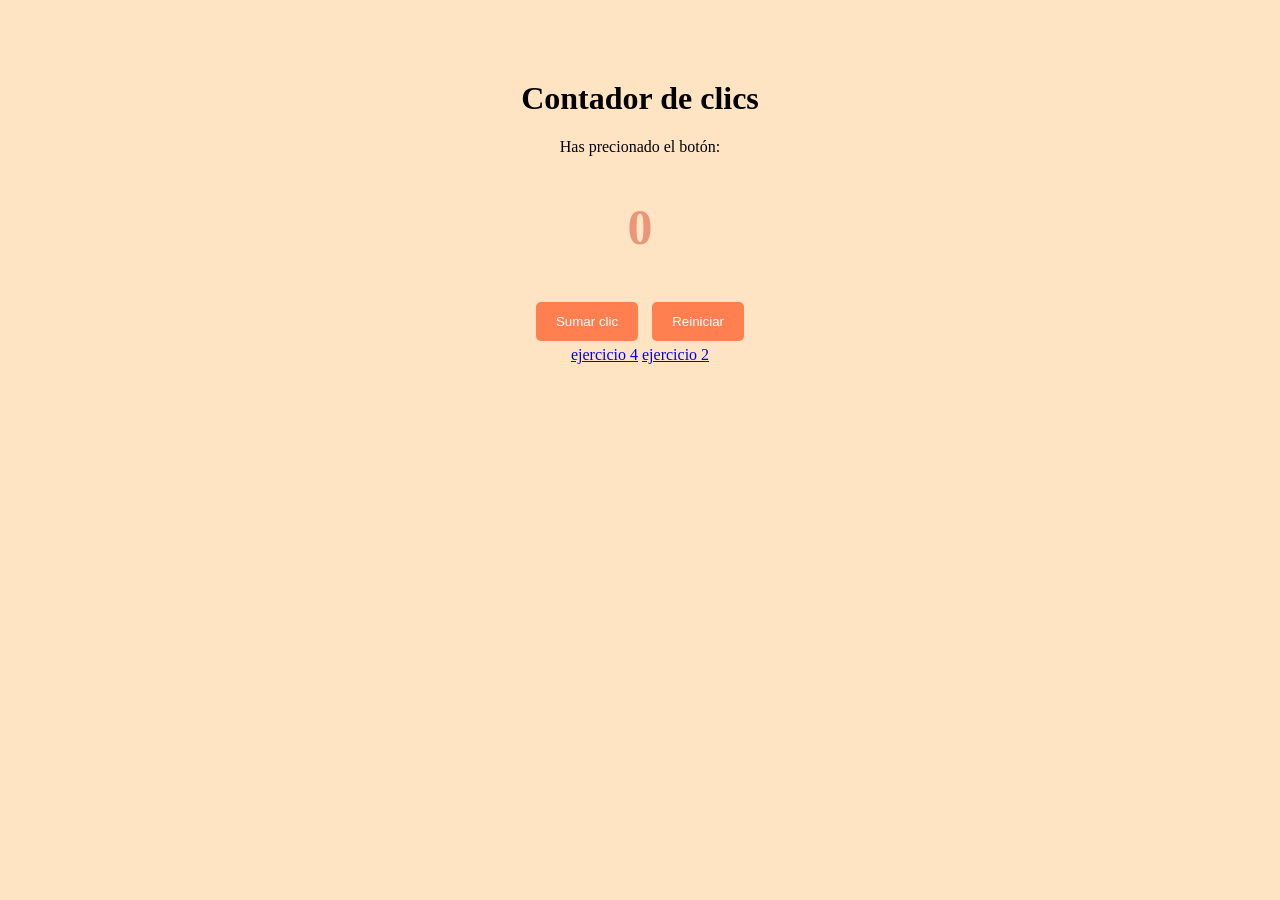
<file: index.html>
<!DOCTYPE html>
<html lang="en">
<head>
    <meta charset="UTF-8">
    <meta name="viewport" content="width=device-width, initial-scale=1.0">
    <title>Document</title>
    <link rel="stylesheet" href="estilos.css">
</head>
<body>
    <div class="contenedor">
        <h1>Contador de clics </h1>
        <p>Has precionado el botón: </p>
        <h2 id="contador">0</h2>
        <button id="sumar">Sumar clic</button>
        <button id="reiniciar">Reiniciar</button>
    </div>
    <script src="script.js"></script>
   <footer><center>
    <a href="ejercicio 4/index.html">ejercicio 4</a>
    <a href="ejercicio 2/index.html">ejercicio 2</a>
    </center>
   </footer>
   
</body>
</html>
</file>
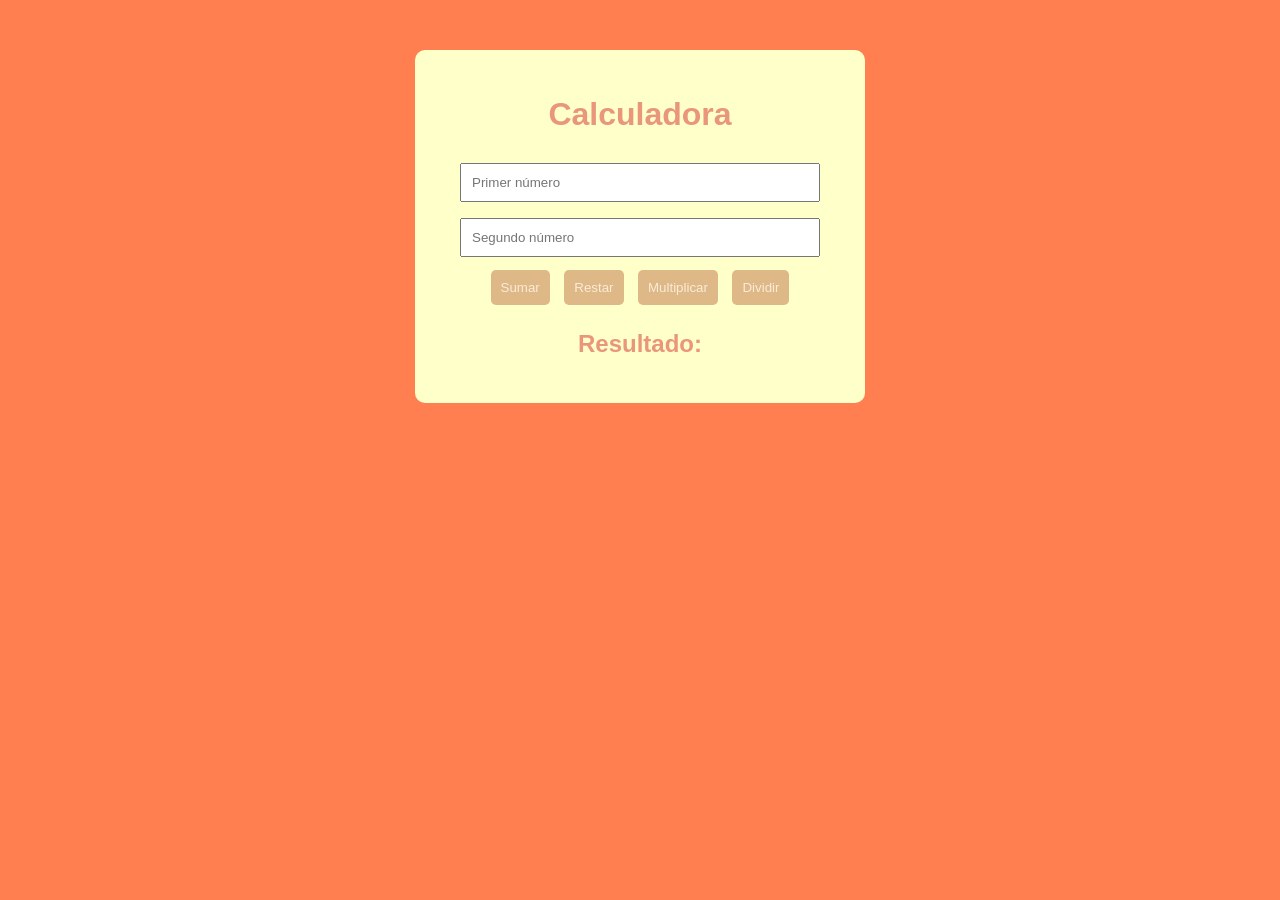
<file: ejercicio 4/index.html>
<!DOCTYPE html>
<html lang="en">
<head>
    <meta charset="UTF-8">
    <meta name="viewport" content="width=device-width, initial-scale=1.0">
    <title>Document</title>
    <link rel="stylesheet" href="estilos.css">
</head>
<body>
    <div class="calculadora">
         <h1>Calculadora</h1>

         <input type="number" id="numero1" placeholder="Primer número">
          <input type="number" id="numero2" placeholder="Segundo número">
          
          <button id="sumar">Sumar</button>
          <button id="restar">Restar</button>
          <button id="multiplicar">Multiplicar</button>
          <button id="dividir">Dividir</button>

          <h2 id="resultado">Resultado:</h2>
    </div>   
    <script src="script.js"></script>
</body>
</html>
</file>
<file: estilos.css>
body{
    background-color: bisque;
    font-family: 'Times New Roman', Times, serif;
    text-align: center;

}

.contenedor{
    margin-top: 80px;

}
 
h2{
    font-size: 50px;
    color: darksalmon;
}

button{
    padding: 12px 20px;
    margin: 5px;
    border: none;
    border-radius: 5px;
    cursor:pointer;
}

#sumar{
    background-color: coral;
    color: white;
}

#reiniciar{ 
    background-color: coral;
    color: white;
}
</file>
<file: ejercicio 4/estilos.css>
body{
font-family:Arial, Helvetica, sans-serif;
background-color: coral;
color: darksalmon;
}

 .calculadora{
    width: 85%;
    max-width: 400px;
    margin: 50px auto;
    padding: 25px;
    background-color: rgb(255, 255, 201);
    text-align: center;
    border-radius: 10px;
 } 

input{
    width: 90%;
    box-sizing: border-box;
    padding: 10px;
    margin: 8px 0;
 }

button{
    padding: 10px;
    margin: 5px;
    background-color: burlywood;
    color: antiquewhite;
    border: none;
    border-radius: 5px;
    cursor:pointer
}

#resultado{
    color: darksalmon;
}
</file>
